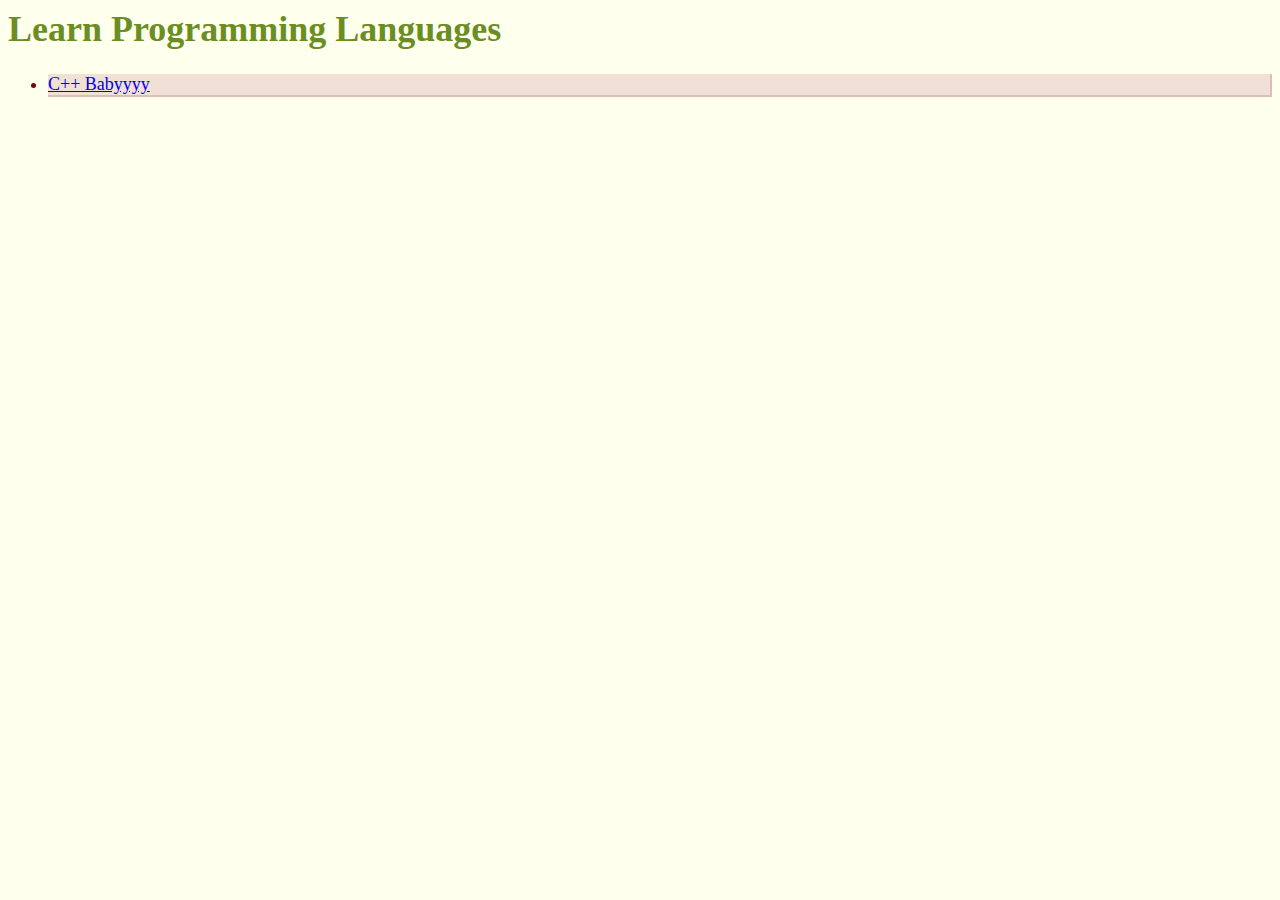
<file: index.html>
<html lang="en">
<head>
    <meta charset="UTF-8" />
    <meta name="viewport" content="width=device-width, initial-scale=1.0" />
    <title>Learn Programming</title>
    <link rel="stylesheet" href="mainStyle.css" />
</head>
<body>
    <main>
        <h1>Learn Programming Languages</h1>
        <div id="languages-wrapper">
            <ul class="list">
                <li><a href="allLeFiles/cppMain.html">C++ Babyyyy</a></li>
            </ul>
        </div>
    </main>
    
</body>
</html>
</file>
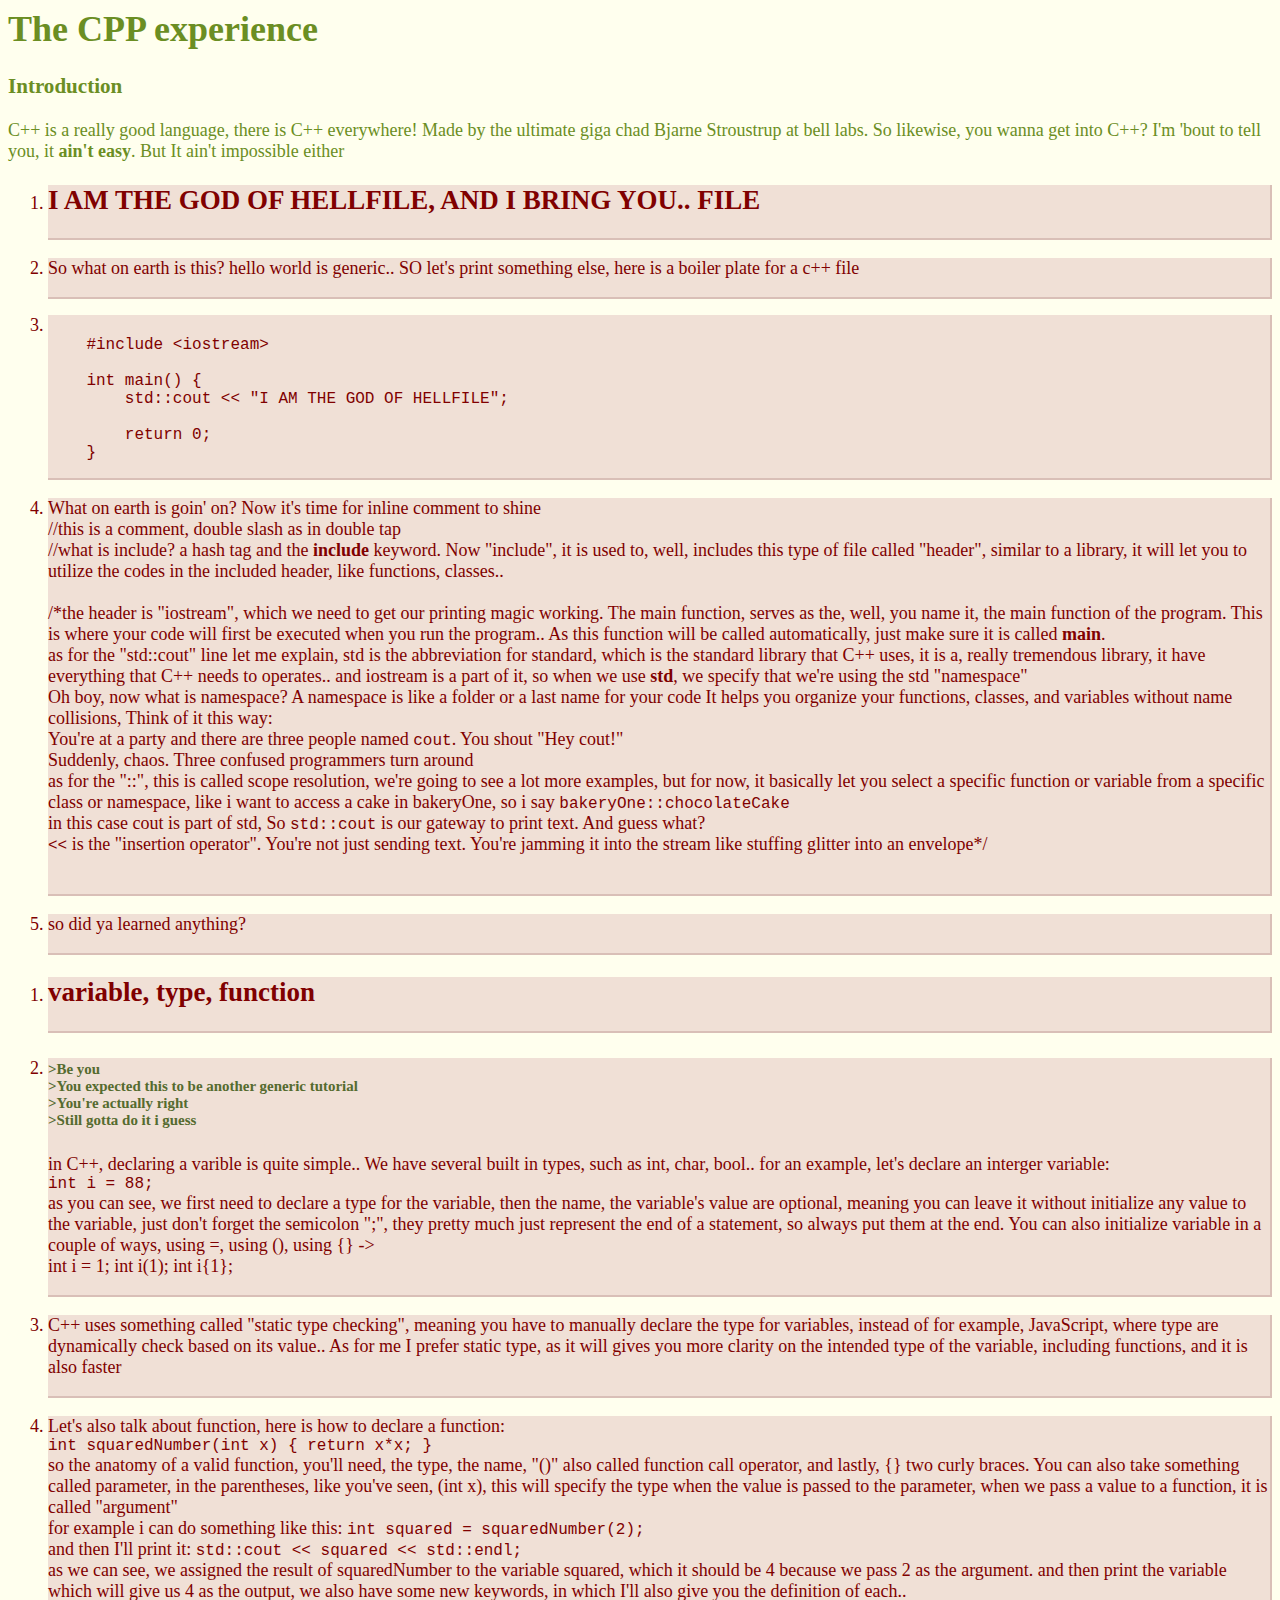
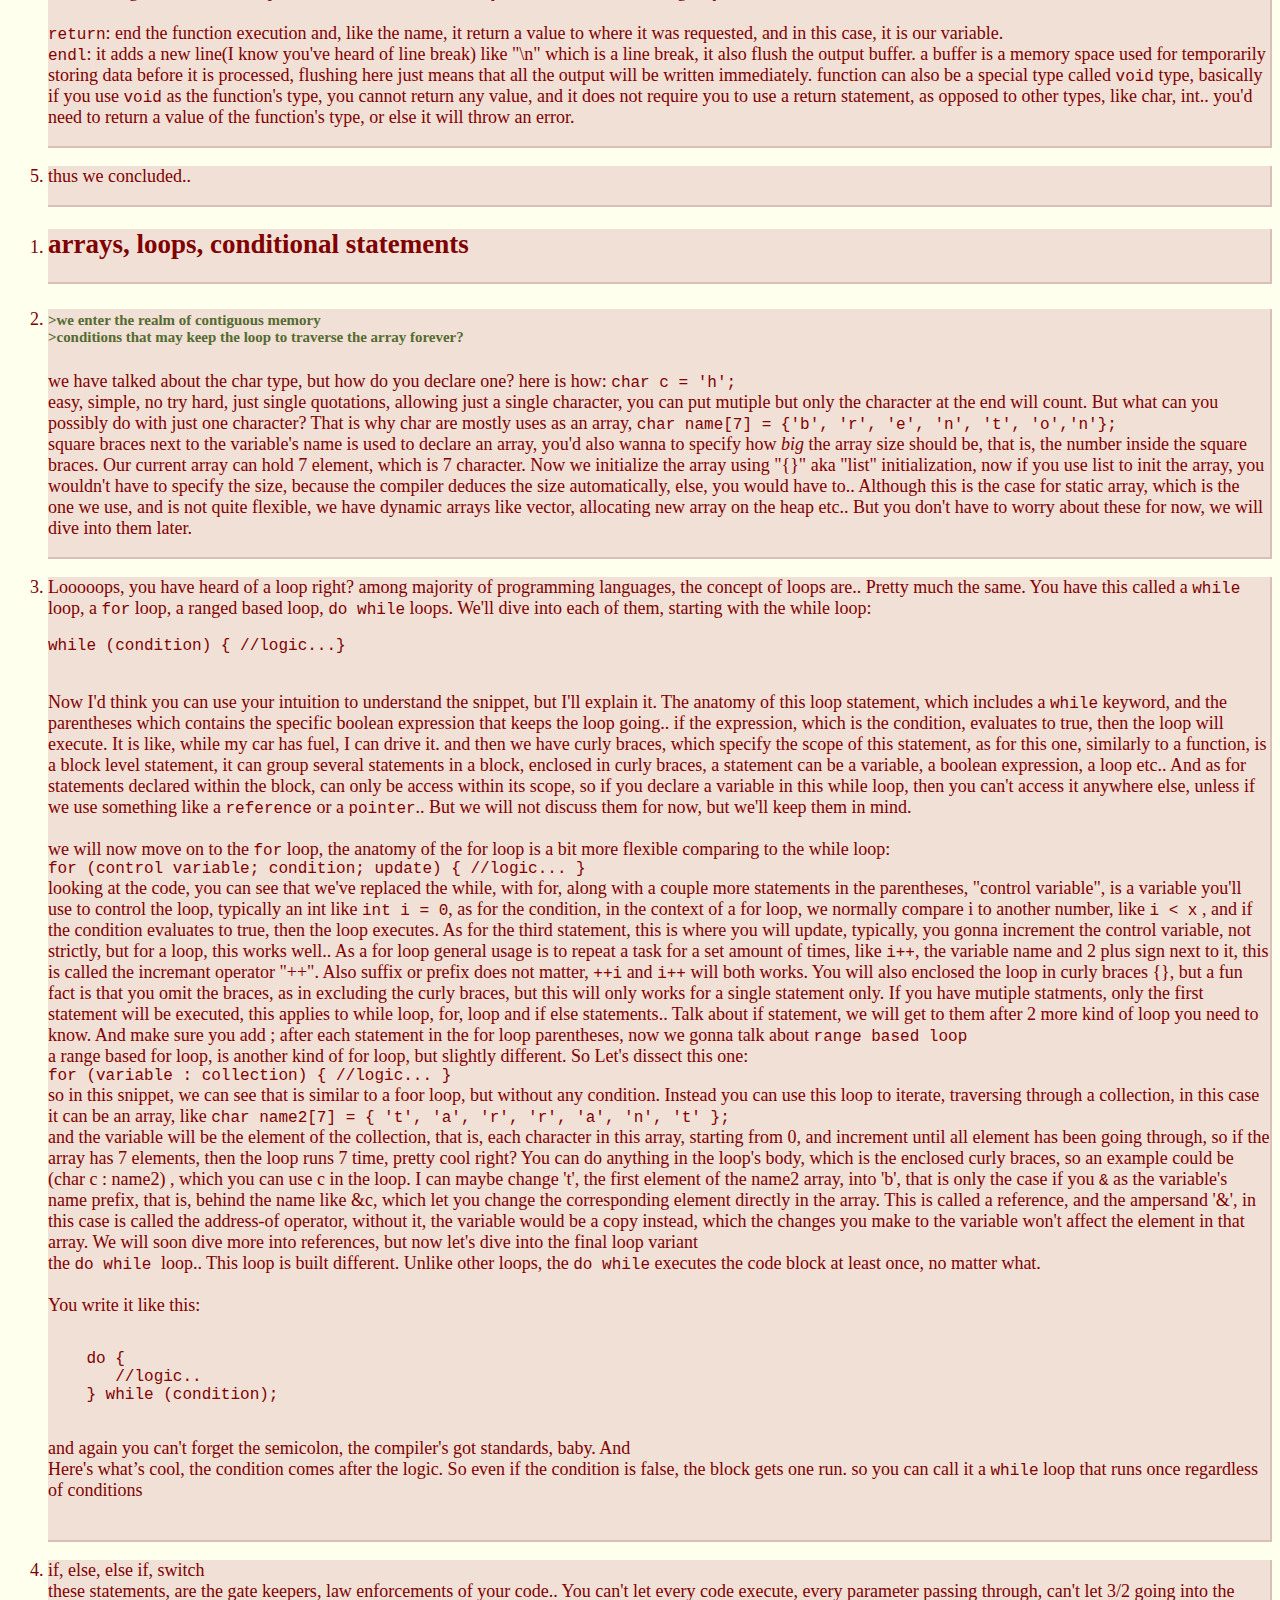
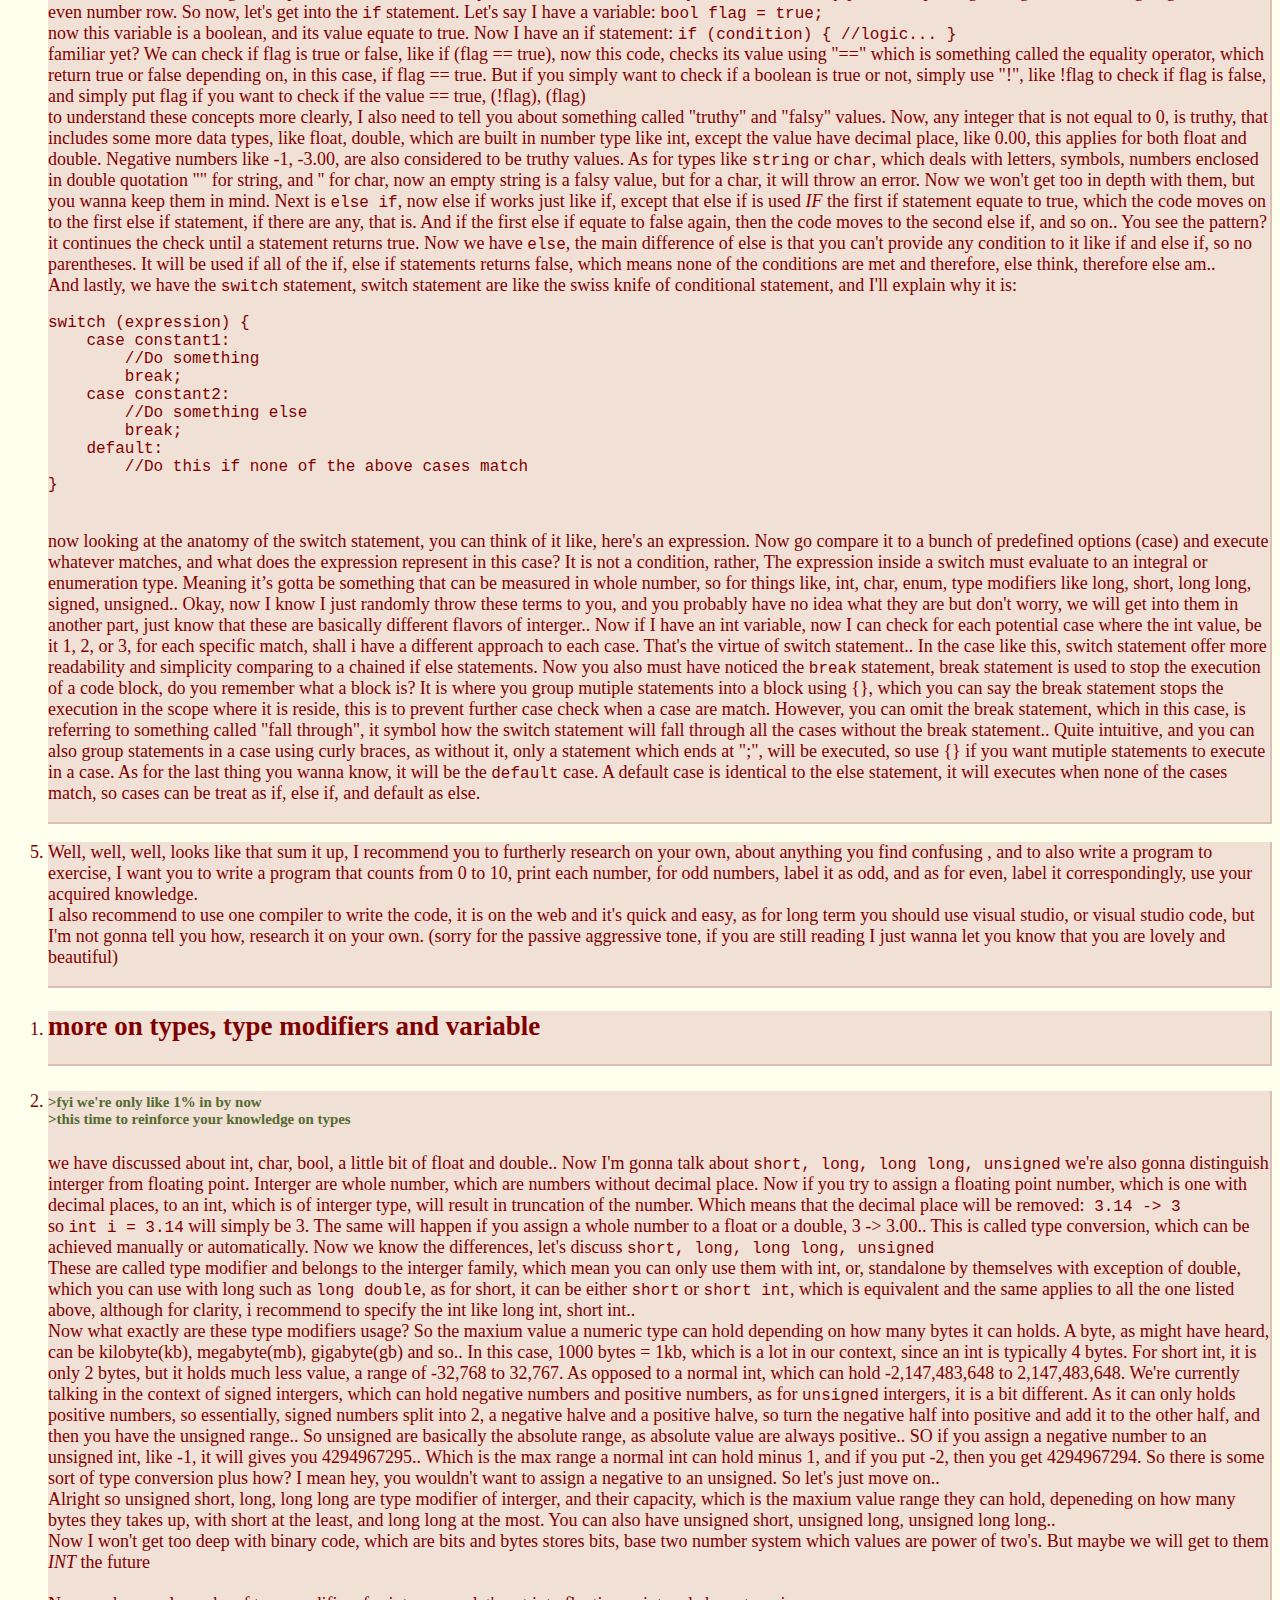
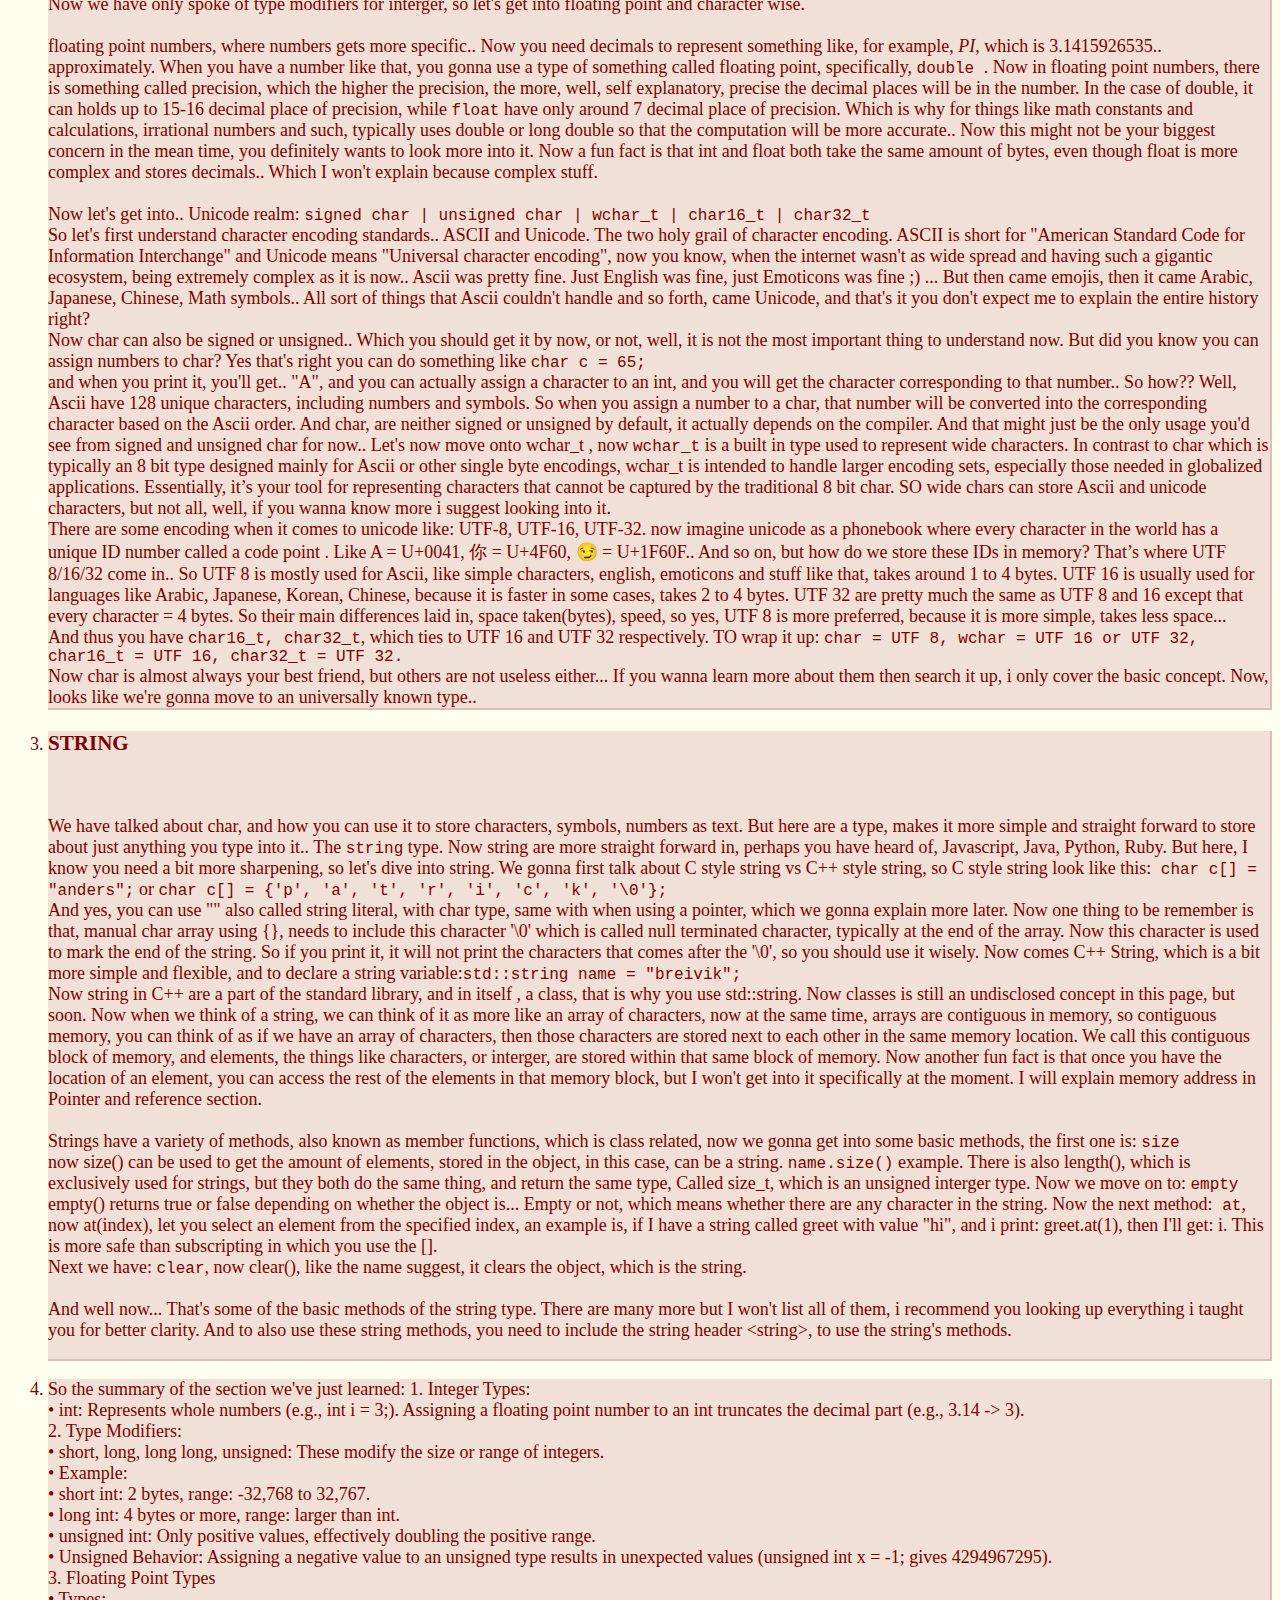
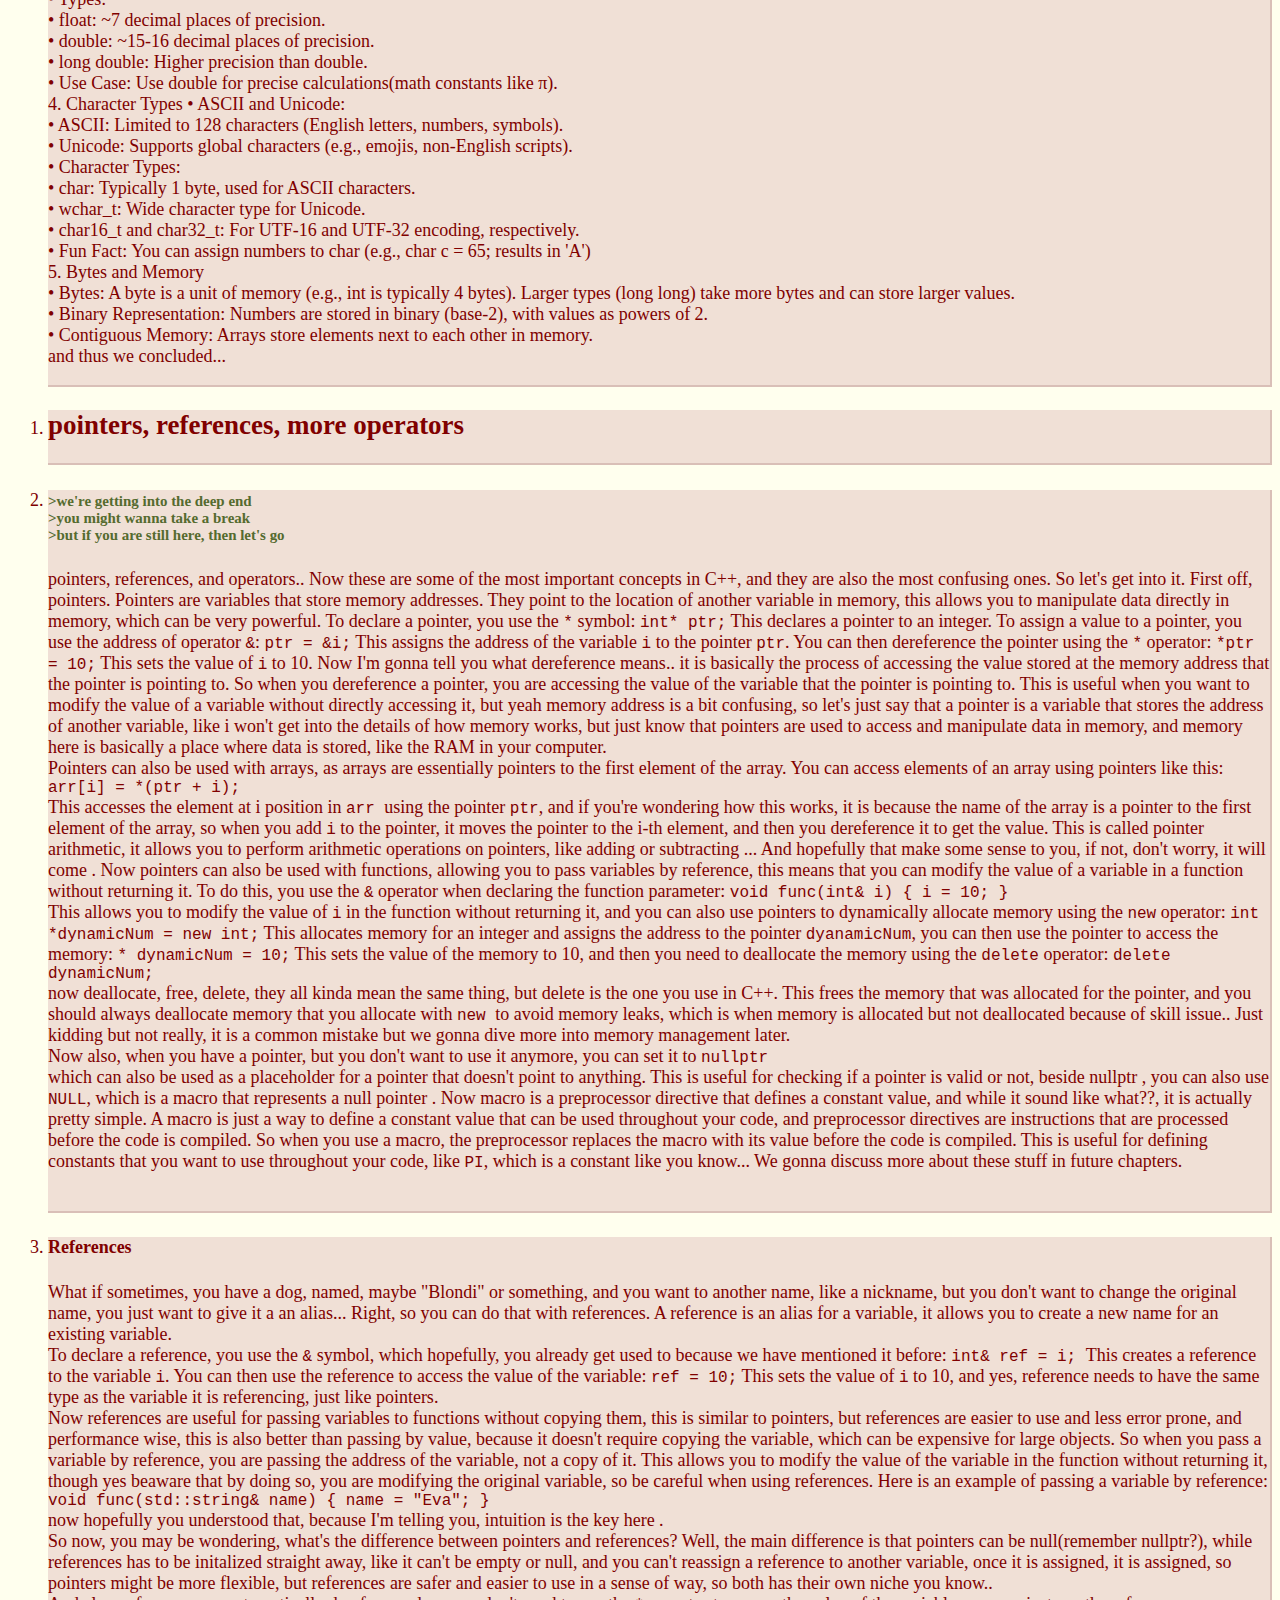
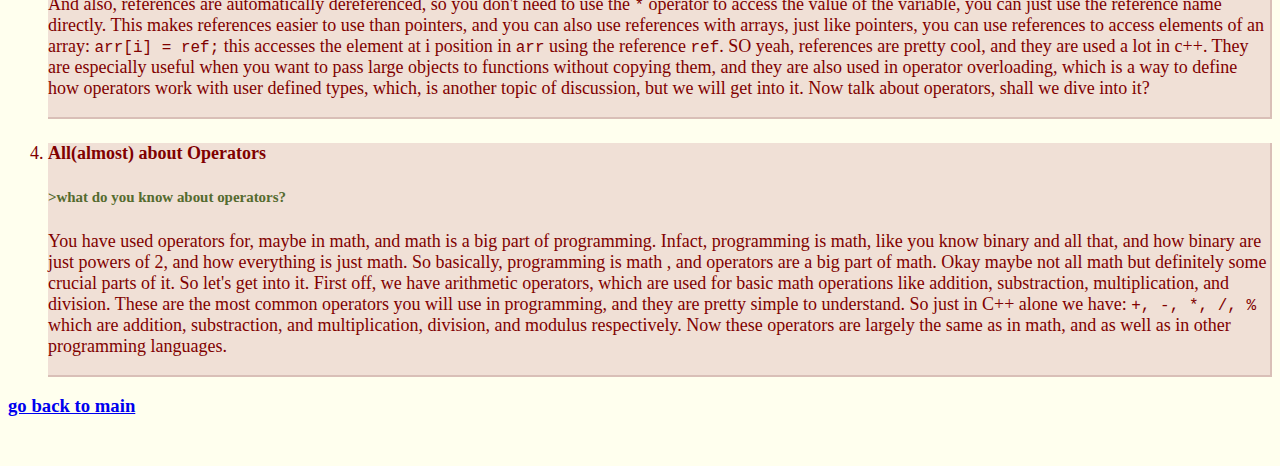
<file: allLeFiles/cppMain.html>
<html lang="en">
<head>
    <meta charset="UTF-8" />
    <meta name="viewport" content="width=device-width, initial-scale=1.0" />
    <title>Learn Programming</title>
    <link rel="stylesheet" href="../mainStyle.css" />
</head>
<body>
    <main>
        <h1>The CPP experience</h1>
        <div id="main-wrapper">
            <h3>Introduction</h3>
            <p>
                C++ is a really good language, there is C++ everywhere!
                Made by the ultimate giga chad Bjarne Stroustrup at bell labs. So likewise, you wanna get
                into C++? I'm 'bout to tell you, it <b>ain't easy</b>. But It ain't impossible either
            </p>
            <ol>
                <li><h2>I AM THE GOD OF HELLFILE, AND I BRING YOU.. FILE </h2></li>
                <li><p>So what on earth is this? hello world is generic.. SO let's print something 
                    else, here is a boiler plate for a c++ file</p></li>
                <li><pre><code>
    #include &lt;iostream&gt;

    int main() {
        std::cout << "I AM THE GOD OF HELLFILE";

        return 0;
    }
</code></pre></li>
                <li><p>
                    What on earth is goin' on? Now it's time for inline comment to shine <br />
                    //this is a comment, double slash as in double tap<br /> //what is include?
                    a hash tag and the <b>include</b> keyword. Now "include", it is used to, well,
                    includes this type of file called "header", similar to a library, it will let you to
                    utilize the codes in the included header, like functions, classes.. <br /><br />
                    /*the header is "iostream", which we need to get our printing magic working. The main function,
                    serves as the, well, you name it, the main function of the program. This is where
                    your code will first be executed when you run the program.. As this function will be called
                    automatically, just make sure it is called <b>main</b>. <br /> as for the "std::cout" line
                    let me explain, std is the abbreviation for standard, which is the standard library that
                    C++ uses, it is a, really tremendous library, it have everything that C++ needs to
                    operates.. and iostream is a part of it, so when we use <b>std</b>, we specify that we're
                    using the std "namespace" <br /> Oh boy, now what is namespace? A namespace is like a
                    folder or a last name for your code
                    It helps you organize your functions, classes, and variables without name collisions,
                    Think of it this way:<br />
                    You're at a party and there are three people named <code>cout</code>. You shout "Hey cout!"<br />
                    Suddenly, chaos. Three confused programmers turn around<br /> as for the "::", this is
                    called scope resolution, we're going to see a lot more examples, but for now, it basically
                    let you select a specific function or variable from a specific class or namespace, like i
                    want to access a cake in bakeryOne, so i say <code>bakeryOne::chocolateCake</code><br />
                    in this case cout is part of std, So <code>std::cout</code> is our gateway to
                    print text. And guess what?<br />
                    <code>&lt;&lt;</code> is the "insertion operator".
                    You're not just sending text. You're jamming it into the stream like stuffing glitter into
                    an envelope*/<br /><br /></p>
                </li>
                <li><p>so did ya learned anything? </p></li>
            </ol>
            <ol>
                <li><h2>variable, type, function</h2></li>
                <li><p><h5 class="green-text">
                    >Be you<br />
                    >You expected this to be another generic tutorial<br />
                    >You're actually right<br />
                    >Still gotta do it i guess<br />
</h5> in C++, declaring a varible is quite simple.. We have several built in types, such as int, char, bool.. 
                    for an example, let's declare an interger variable: <br /><code>int i = 88;</code><br />
                    as you can see, we first need to declare a type for the variable, then the name, 
                    the variable's value are optional, meaning you can leave it without initialize any value
                    to the variable, just don't forget the semicolon ";", they pretty much just represent
                    the end of a statement, so always put them at the end. You can also initialize 
                    variable in a couple of ways, using =, using (), using {} -> <br /> int i = 1;
                    int i(1); int i{1};<br /></p>
                <li><p>C++ uses something called "static type checking", meaning you have to manually
                    declare the type for variables, instead of for example, JavaScript, where type are
                    dynamically check based on its value.. As for me I prefer static type, as it will
                    gives you more clarity on the intended type of the variable, including functions, 
                    and it is also faster</p></li>
                <li><p>Let's also talk about function, here is how to declare a function:<br />
                    <code>int squaredNumber(int x) { return x*x; }</code><br /> so the anatomy of a valid
                    function, you'll need, the type, the name, "()" also called function call operator, 
                    and lastly, {} two curly braces. You can also take something called parameter, in 
                    the parentheses, like you've seen, (int x), this will specify the type when the value
                    is passed to the parameter, when we pass a value to a function, it is called "argument"
                    <br /> for example i can do something like this: <code>int squared = 
                    squaredNumber(2);</code> <br /> and then I'll print it: <code>std::cout << squared 
                    << std::endl;</code> <br /> as we can see, we assigned the result of squaredNumber to
                    the variable squared, which it should be 4 because we pass 2 as the argument. and then
                    print the variable which will give us 4 as the output, we also have some new keywords,
                    in which I'll also give you the definition of each.. <br /><br /> <code>return</code>: 
                    end the function execution and, like the name, it return a value to where it was 
                    requested, and in this case, it is our variable.<br /> <code>endl</code>: it adds a new 
                    line(I know you've heard of line break) like "\n" which is a line break, it also flush the 
                    output buffer. a buffer is a memory space used for temporarily storing data before it is
                    processed, flushing here just means that all the output will be written immediately. 
                    function can also be a special type called <code>void</code> type, basically
                    if you use <code>void</code> as the function's type, you cannot return any value, and it 
                    does not require you to use a return statement, as opposed to other types, like char, int..
                    you'd need to return a value of the function's type, or else it will throw an error.
                    </p></li>
                <li><p>thus we concluded..</p></li>
            </ol>
            <ol>
                <li><h2>arrays, loops, conditional statements</h2></li>
                <li><p><h5 class="green-text">>we enter the realm of contiguous memory<br />
                    >conditions that may keep the loop to traverse the array forever?<br /></h5>
                    we have talked about the char type, but how do you declare one? here is how: 
                    <code>char c = 'h';</code><br /> easy, simple, no try hard, just single quotations, allowing
                    just a single character, you can put mutiple but only the character at the end will count.
                    But what can you possibly do with just one character? That is why char are mostly uses
                    as an array, <code>char name[7] = {'b', 'r', 'e', 'n', 't', 'o','n'};</code><br />
                    square braces next to the variable's name is used to declare an array, you'd also 
                    wanna to specify how <i>big</i> the array size should be, that is, the number inside
                    the square braces. Our current array can hold 7 element, which is 7 character. Now
                    we initialize the array using "{}" aka "list" initialization, now if you use list to
                    init the array, you wouldn't have to specify the size, because the compiler deduces
                    the size automatically, else, you would have to.. Although this is the case for static
                    array, which is the one we use, and is not quite flexible, we have dynamic arrays like 
                    vector, allocating new array on the heap etc.. But you don't have to worry about these
                    for now, we will dive into them later.</p></li>
                <li><p>Looooops, you have heard of a loop right? among majority of programming languages,
                    the concept of loops are.. Pretty much the same. You have this called a <code>while</code>
                    loop, a <code>for</code> loop, a ranged based loop, <code>do while</code> loops. We'll
                    dive into each of them, starting with the while loop:<br />
                    <pre><code>while (condition) { //logic...} </code></pre><br /> Now I'd think you can use
                    your intuition to understand the snippet, but I'll explain it. The anatomy of this loop
                    statement, which includes a <code>while</code> keyword, and the parentheses which contains 
                    the specific boolean expression that keeps the loop going.. if the expression, which is 
                    the condition, evaluates to true, then the loop will execute. It is like, while my car
                    has fuel, I can drive it. and then we have curly braces, which specify the scope of this
                    statement, as for this one, similarly to a function, is a block level statement, it can
                    group several statements in a block, enclosed in curly braces, a statement can be a 
                    variable, a boolean expression, a loop etc.. And as for statements declared within
                    the block, can only be access within its scope, so if you declare a variable in this while
                    loop, then you can't access it anywhere else, unless if we use something like a <code>
                    reference</code> or a <code>pointer</code>.. But we will not discuss them for now, but we'll 
                    keep them in mind.<br /><br /> we will now move on to the <code>for</code> loop, the 
                    anatomy of the for loop is a bit more flexible comparing to the while loop: <br />
                    <code>for (control variable; condition; update) { //logic... }</code><br /> looking at the 
                    code, you can see that we've replaced the while, with for, along with a couple 
                    more statements in the parentheses, "control variable", is a variable you'll use to control
                    the loop, typically an int like <code>int i = 0</code>, as for the condition, in the
                    context of a for loop, we normally compare i to another number, like <code> i < x</code>
                    , and if the condition evaluates to true, then the loop executes. As for the third 
                    statement, this is where you will update, typically, you gonna increment the control 
                    variable, not strictly, but for a loop, this works well.. As a for loop general usage is 
                    to repeat a task for a set amount of times, like <code>i++</code>, the variable name and
                    2 plus sign next to it, this is called the incremant operator "++". Also suffix or 
                    prefix does not matter, <code>++i</code> and <code>i++</code> will both works. You will
                    also enclosed the loop in curly braces {}, but a fun fact is that you omit the braces, as
                    in excluding the curly braces, but this will only works for a single statement only. If
                    you have mutiple statments, only the first statement will be executed, this applies to 
                    while loop, for, loop and if else statements.. Talk about if statement, we will get to them
                    after 2 more kind of loop you need to know. And make sure you add ; after each statement
                    in the for loop parentheses, now we gonna talk about <code>range based loop</code><br />
                    a range based for loop, is another kind of for loop, but slightly different. So Let's 
                    dissect this one:<br /> <code>for (variable : collection) { //logic... }</code><br /> so in
                    this snippet, we can see that is similar to a foor loop, but without any condition. Instead
                    you can use this loop to iterate, traversing through a collection, in this case it can be
                    an array, like <code>char name2[7] = { 't', 'a', 'r', 'r', 'a', 'n', 't' };</code><br />
                    and the variable will be the element of the collection, that is, each character in this 
                    array, starting from 0, and increment until all element has been going through, so if the
                    array has 7 elements, then the loop runs 7 time, pretty cool right? You can do anything in
                    the loop's body, which is the enclosed curly braces, so an example could be (char c : name2)
                    , which you can use c in the loop. I can maybe change 't', the first element of the name2
                    array, into 'b', that is only the case if you <code>&</code> as the variable's name prefix,
                    that is, behind the name like &c, which let you change the corresponding element directly
                    in the array. This is called a reference, and the ampersand '&', in this case is called the 
                    address-of operator, without it, the variable would be a copy instead, which the changes 
                    you make to the variable won't affect the element in that array. We will soon dive more into
                    references, but now let's dive into the final loop variant<br /> the <code>do while
                    </code> loop.. This loop is built different. Unlike other loops, the <code>do while</code> 
                    executes the code block at least once, no matter what.<br /><br /> You write it like this:
                    <pre><code>
    do {
       //logic..
    } while (condition);
    </code></pre>
                    and again you can't forget the semicolon, the compiler's got standards, baby. And
                    <br /> Here's what’s cool, the condition comes after the logic. So even if the condition 
                    is false, the block gets one run. so you can call it a <code>while</code> loop that runs
                    once regardless of conditions</p><br /></li>
                <li><p>if, else, else if, switch <br /> these statements, are the gate keepers, law 
                enforcements of your code.. You can't let every code execute, every parameter passing through,
                can't let 3/2 going into the even number row. So now, let's get into the <code>if</code> 
                statement. Let's say I have a variable: <code>bool flag = true;</code> <br /> now this variable
                is a boolean, and its value equate to true. Now I have an if statement: <code>if (condition)
                { //logic... }</code> <br /> familiar yet? We can check if flag is true or false, like if 
                (flag == true), now this code, checks its value using "==" which is something called the equality
                operator, which return true or false depending on, in this case, if flag == true. But if you
                simply want to check if a boolean is true or not, simply use "!", like !flag to check if flag
                is false, and simply put flag if you want to check if the value == true, (!flag), (flag)<br />
                to understand these concepts more clearly, I also need to tell you about something called 
                "truthy" and "falsy" values. Now, any integer that is not equal to 0, is truthy, that includes
                some more data types, like float, double, which are built in number type like int, except the
                value have decimal place, like 0.00, this applies for both float and double. Negative numbers
                like -1, -3.00, are also considered to be truthy values. As for types like <code>string</code>
                or <code>char</code>, which deals with letters, symbols, numbers enclosed in double quotation ""
                for string, and '' for char, now an empty string is a falsy value, but for a char, it will 
                throw an error. Now we won't get too in depth with them, but you wanna keep them in mind. Next
                is <code>else if</code>, now else if works just like if, except that else if is used <i>IF</i>
                the first if statement equate to true, which the code moves on to the first else if statement,
                if there are any, that is. And if the first else if equate to false again, then the code moves
                    to the second else if, and so on.. You see the pattern? it continues the check until a 
                    statement returns true. Now we have <code>else</code>, the main difference of else is that
                    you can't provide any condition to it like if and else if, so no parentheses. It will be
                    used if all of the if, else if statements returns false, which means none of the conditions 
                    are met and therefore, else think, therefore else am..<br /> And lastly, we have the 
                    <code>switch</code> statement, switch statement are like the swiss knife of conditional
                    statement, and I'll explain why it is:<br /><pre>
switch (expression) {
    case constant1:
        //Do something
        break;
    case constant2:
        //Do something else
        break;
    default:
        //Do this if none of the above cases match
}
</pre><br />now looking at the anatomy of the switch statement, you can think of it like, here's an expression. 
                    Now go compare it to a bunch of predefined options (case) and execute whatever matches,
                    and what does the expression represent in this case? It is not a condition, rather, The 
                    expression inside a switch must evaluate to an integral or enumeration type.
                    Meaning it’s gotta be something that can be measured in whole number, so for things like,
                    int, char, enum, type modifiers like long, short, long long, signed, unsigned.. Okay, now
                    I know I just randomly throw these terms to you, and you probably have no idea what they are
                    but don't worry, we will get into them in another part, just know that these are basically
                    different flavors of interger.. Now if I have an int variable, now I can check for each
                    potential case where the int value, be it 1, 2, or 3, for each specific match, shall i 
                    have a different approach to each case. That's the virtue of switch statement.. In the case
                    like this, switch statement offer more readability and simplicity comparing to a chained
                    if else statements. Now you also must have noticed the <code>break</code> statement, break
                    statement is used to stop the execution of a code block, do you remember what a block is? It
                    is where you group mutiple statements into a block using {}, which you can say the break 
                    statement stops the execution in the scope where it is reside, this is to prevent further
                    case check when a case are match. However, you can omit the break statement, which in this 
                    case, is referring to something called "fall through", it symbol how the switch statement
                    will fall through all the cases without the break statement.. Quite intuitive, and you can
                    also group statements in a case using curly braces, as without it, only a statement which 
                    ends at ";", will be executed, so use {} if you want mutiple statements to execute in a case.
                    As for the last thing you wanna know, it will be the <code>default</code> case. A default
                    case is identical to the else statement, it will executes when none of the cases match, so
                    cases can be treat as if, else if, and default as else.</p>
                </li>
                <li><p>
                    Well, well, well, looks like that sum
                    it up, I recommend you to furtherly research on your own, about anything you find confusing
                    , and to also write a program to exercise, I want you to write a program that counts from
                    0 to 10, print each number, for odd numbers, label it as odd, and as for even, label it
                    correspondingly, use your acquired knowledge.<br /> I also recommend to use one compiler to 
                    write the code, it is on the web and it's quick and easy, as for long term you should use 
                    visual studio, or visual studio code, but I'm not gonna tell you how, research it on your 
                    own. (sorry for the passive aggressive tone, if you are still reading I just wanna let you 
                    know that you are lovely and beautiful)
                </p></li>
            </ol>
            <ol>
                <li><h2>more on types, type modifiers and variable</h2></li>
                <li>
                    <h5 class="green-text">
                        >fyi we're only like 1% in by now<br /> >this time to reinforce
                        your knowledge on types<br />
                    </h5> we have discussed about int, char, bool, a little bit
                    of float and double.. Now I'm gonna talk about <code>short, long, long long, unsigned</code>
                    we're also gonna distinguish interger from floating point. Interger are whole number, which are
                    numbers without decimal place. Now if you try to assign a floating point number, which is one
                    with decimal places, to an int, which is of interger type, will result in truncation of the
                    number. Which means that the decimal place will be removed:<code> 3.14 -> 3 </code><br /> so
                    <code>int i = 3.14</code> will simply be 3. The same will happen if you assign a whole number to
                    a float or a double, 3 -> 3.00.. This is called type conversion, which can be achieved manually
                    or automatically. Now we know the differences, let's discuss <code>
                        short, long, long long,
                        unsigned
                    </code><br /> These are called type modifier and belongs to the interger family, which
                    mean you can only use them with int, or, standalone by themselves with exception of double,
                    which you can use with long such as <code>long double</code>, as for short, it can be
                    either <code>short</code> or <code>short int</code>, which is equivalent and the same applies
                    to all the one listed above, although for clarity, i recommend to specify the int like long int,
                    short int..<br /> Now what exactly are these type modifiers usage? So the maxium value a numeric
                    type can hold depending on how many bytes it can holds. A byte, as might have heard, can be
                    kilobyte(kb), megabyte(mb), gigabyte(gb) and so.. In this case, 1000 bytes = 1kb, which is a lot
                    in our context, since an int is typically 4 bytes. For short int, it is only 2 bytes, but it
                    holds much less value, a range of -32,768 to 32,767. As opposed to a normal int, which can hold
                    -2,147,483,648 to 2,147,483,648. We're currently talking in the context of signed intergers,
                    which can hold negative numbers and positive numbers, as for <code>unsigned</code> intergers, it
                    is a bit different. As it can only holds positive numbers, so essentially, signed numbers split
                    into 2, a negative halve and a positive halve, so turn the negative half into positive and add
                    it to the other half, and then you have the unsigned range.. So unsigned are basically the
                    absolute range, as absolute value are always positive.. SO if you assign a negative number to an
                    unsigned int, like -1, it will gives you 4294967295.. Which is the max range a normal int can
                    hold minus 1, and if you put -2, then you get 4294967294. So there is some sort of type
                    conversion plus how? I mean hey, you wouldn't want to assign a negative to an unsigned. So let's
                    just move on..<br /> Alright so unsigned short, long, long long are type modifier of interger,
                    and their capacity, which is the maxium value range they can hold, depeneding on how many bytes
                    they takes up, with short at the least, and long long at the most. You can also have unsigned
                    short, unsigned long, unsigned long long..<br /> Now I won't get too deep with binary code,
                    which are bits and bytes stores bits, base two number system which values are power of two's.
                    But maybe we will get to them <i>INT</i> the future<br /><br /> Now we have only spoke of
                    type modifiers for interger, so let's get into floating point and character wise.<br /><br />
                    floating point numbers, where numbers gets more specific.. Now you need decimals to represent
                    something like, for example, <i>PI</i>, which is 3.1415926535.. approximately. When you have a
                    number like that, you gonna use a type of something called floating point, specifically, <code>
                        double
                    </code>. Now in floating point numbers, there is something called precision, which the
                    higher the precision, the more, well, self explanatory, precise the decimal places will be in
                    the number. In the case of double, it can holds up to 15-16 decimal place of precision, while
                    <code>float</code> have only around 7 decimal place of precision. Which is why for things like
                    math constants and calculations, irrational numbers and such, typically uses double or long
                    double so that the computation will be more accurate.. Now this might not be your biggest
                    concern in the mean time, you definitely wants to look more into it. Now a fun fact is that int
                    and float both take the same amount of bytes, even though float is more complex and stores
                    decimals.. Which I won't explain because complex stuff.<br /><br /> Now let's get into.. Unicode
                    realm: <code>signed char | unsigned char | wchar_t | char16_t | char32_t </code><br /> So let's
                    first understand character encoding standards.. ASCII and Unicode. The two holy grail of
                    character encoding. ASCII is short for "American Standard Code for Information Interchange" and
                    Unicode means "Universal character encoding", now you know, when the internet wasn't as wide
                    spread and having such a gigantic ecosystem, being extremely complex as it is now.. Ascii was
                    pretty fine. Just English was fine, just Emoticons was fine ;) ... But then came emojis, then
                    it came Arabic, Japanese, Chinese, Math symbols.. All sort of things that Ascii couldn't handle
                    and so forth, came Unicode, and that's it you don't expect me to explain the entire history
                    right?<br /> Now char can also be signed or unsigned.. Which you should get it by now, or not,
                    well, it is not the most important thing to understand now. But did you know you can assign
                    numbers to char? Yes that's right you can do something like <code>char c = 65;</code><br /> and
                    when you print it, you'll get.. "A", and you can actually assign a character to an int, and you
                    will get the character corresponding to that number.. So how?? Well, Ascii have 128 unique
                    characters, including numbers and symbols. So when you assign a number to a char, that number
                    will be converted into the corresponding character based on the Ascii order. And char, are
                    neither signed or unsigned by default, it actually depends on the compiler. And that might just
                    be the only usage you'd see from signed and unsigned char for now.. Let's now move onto wchar_t
                    , now <code>wchar_t</code> is a built in type used to represent wide characters. In
                    contrast to char which is typically an 8 bit type designed mainly for Ascii or other single
                    byte encodings, wchar_t is intended to handle larger encoding sets, especially those needed
                    in globalized applications. Essentially, it’s your tool for representing characters that
                    cannot be captured by the traditional 8 bit char. SO wide chars can store Ascii and unicode
                    characters, but not all, well, if you wanna know more i suggest looking into it.<br /> There
                    are some encoding when it comes to unicode like: UTF-8, UTF-16, UTF-32. now imagine unicode
                    as a phonebook where every character in the world has a unique ID number called a code point
                    . Like A = U+0041, 你 = U+4F60, 😏 = U+1F60F.. And so on, but how do we store these IDs 
                    in memory? That’s where UTF 8/16/32 come in.. So UTF 8 is mostly used for Ascii, like simple
                    characters, english, emoticons and stuff like that, takes around 1 to 4 bytes. UTF 16 is
                    usually used for languages like Arabic, Japanese, Korean, Chinese, because it is faster in
                    some cases, takes 2 to 4 bytes. UTF 32 are pretty much the same as UTF 8 and 16 except that
                    every character = 4 bytes. So their main differences laid in, space taken(bytes), speed,
                    so yes, UTF 8 is more preferred, because it is more simple, takes less space...<br /> And
                    thus you have <code>char16_t, char32_t</code>, which ties to UTF 16 and UTF 32 respectively.
                    TO wrap it up: <code>char = UTF 8, wchar = UTF 16 or UTF 32, char16_t = UTF 16, 
                    char32_t = UTF 32.</code><br /> Now char is almost always your best friend, but others are 
                    not useless either... If you wanna learn more about them then search it up, i only cover 
                    the basic concept. Now, looks like we're gonna move to an universally known type..
                </li>
                <li>
                <h3>STRING</h3><br /><p>We have talked about char, and how you can use it to store
                    characters, symbols, numbers as text. But here are a type, makes it more simple and straight
                    forward to store about just anything you type into it.. The <code>string</code> type. Now 
                    string are more straight forward in, perhaps you have heard of, Javascript, Java, Python, 
                    Ruby. But here, I know you need a bit more sharpening, so let's dive into string. We gonna 
                    first talk about C style string vs C++ style string, so C style string look like this:<code>
                    char c[] = "anders";</code> or <code>char c[] = {'p', 'a', 't', 'r', 'i', 'c', 'k', '\0'};
                    </code><br /> And yes, you can use "" also called string literal, with char type, same with
                    when using a pointer, which we gonna explain more later. Now one thing to be remember is 
                    that, manual char array using {}, needs to include this character '\0' which is called null
                      terminated character, typically at the end of the array. Now this character is used to 
                      mark the end of the string. So if you print it, it will not print the characters that 
                      comes after the '\0', so you should use it wisely. Now comes C++ String, which is a bit 
                      more simple and flexible, and to declare a string variable:<code>std::string name = 
                    "breivik";</code><br />  Now string in C++ are a part of the standard library, and in itself
                      , a class, that is why you use std::string. Now classes is still an undisclosed concept in 
                      this page, but soon. Now when we think of a string, we can think of it as more like an 
                      array of characters, now at the same time, arrays are contiguous in memory, so contiguous 
                      memory, you can think of as if we have an array of characters, then those characters are 
                      stored next to each other in the same memory location. We call this contiguous block of 
                      memory, and elements, the things like characters, or interger, are stored within that same
                      block of memory. Now another fun fact is that once you have the location of an element, you
                      can access the rest of the elements in that memory block, but I won't get into it 
                      specifically at the moment. I will explain memory address in Pointer and reference section.
                      <br /><br />Strings have a variety of methods, also known as member functions, which is 
                      class related, now we gonna get into some basic methods, the first one is: <code>size
                    </code><br /> now size() can be used to get the amount of elements, stored in the object, in
                      this case, can be a string. <code>name.size()</code> example. There is also length(), which
                      is exclusively used for strings, but they both do the same thing, and return the same type,
                      Called size_t, which is an unsigned interger type. Now we move on to: <code>empty</code>
                      <br /> empty() returns true or false depending on whether the object is... Empty or not,
                      which means whether there are any character in the string. Now the next method:<code>
                    at</code>, now at(index), let you select an element from the specified index, an example is,
                      if I have a string called greet with value "hi", and i print: greet.at(1), then I'll get:
                      i. This is more safe than subscripting in which you use the [].<br /> Next we have: <code>
                    clear</code>, now clear(), like the name suggest, it clears the object, which is the string.
                    <br /><br /> And well now... That's some of the basic methods of the string type. There are
                      many more but I won't list all of them, i recommend you looking up everything i taught you
                      for better clarity. And to also use these string methods, you need to include the string
                      header &lt;string&gt;, to use the string's methods. 
                </p></li>
                <li><p>
                    So the summary of the section we've just learned: 
                    1.	Integer Types:<br />
                    •	int: Represents whole numbers (e.g., int i = 3;). Assigning a floating point 
                    number to an int truncates the decimal part (e.g., 3.14 -> 3).<br />
                    2.	Type Modifiers:<br />
                    •	short, long, long long, unsigned: These modify the size or range of integers.<br />
                    •	Example:<br />
                    •	short int: 2 bytes, range: -32,768 to 32,767.<br />
                    •	long int: 4 bytes or more, range: larger than int.<br />
                    •	unsigned int: Only positive values, effectively doubling the positive range.<br />
                    •	Unsigned Behavior: Assigning a negative value to an unsigned type results in 
                    unexpected values (unsigned int x = -1; gives 4294967295).<br />
                    3. Floating Point Types<br />
                    •	Types:<br />
                    •	float: ~7 decimal places of precision.<br />
                    •	double: ~15-16 decimal places of precision.<br />
                    •	long double: Higher precision than double.<br />
                    •	Use Case: Use double for precise calculations(math constants like π).<br />
                    4. Character Types
                    •	ASCII and Unicode:<br />
                    •	ASCII: Limited to 128 characters (English letters, numbers, symbols).<br />
                    •	Unicode: Supports global characters (e.g., emojis, non-English scripts).<br />
                    •	Character Types:<br />
                    •	char: Typically 1 byte, used for ASCII characters.<br />
                    •	wchar_t: Wide character type for Unicode.<br />
                    •	char16_t and char32_t: For UTF-16 and UTF-32 encoding, respectively.<br />
                    •	Fun Fact: You can assign numbers to char (e.g., char c = 65; results in 'A')<br />
                    5. Bytes and Memory<br />
                    •	Bytes: A byte is a unit of memory (e.g., int is typically 4 bytes). Larger types (long
                    long) take more bytes and can store larger values.<br />
                    •	Binary Representation: Numbers are stored in binary (base-2), with values as powers 
                    of 2.<br />
                    •	Contiguous Memory: Arrays store elements next to each other in memory.<br />
                    and thus we concluded...
            </p></li>
            </ol>
            <ol>
                <li><h2>pointers, references, more operators</h2></li>
                <li>
                    <p>
                        <h5 class="green-text">
                            >we're getting into the deep end<br />
                            >you might wanna take a break<br />
                            >but if you are still here, then let's go<br />
                        </h5>
                        pointers, references, and operators.. Now these are some of the most important concepts
                        in C++, and they are also the most confusing ones. So let's get into it. First off,
                        pointers. Pointers are variables that store memory addresses. They point to the location
                        of another variable in memory, this allows you to manipulate data directly in memory,
                        which can be very powerful. To declare a pointer, you use the <code>*</code> symbol:
                        <code>int* ptr;</code> This declares a pointer to an integer. To assign a value to a
                        pointer, you use the address of operator <code>&</code>: <code>ptr = &i;</code> This assigns
                        the address of the variable <code>i</code> to the pointer <code>ptr</code>. You can then
                        dereference the pointer using the <code>*</code> operator: <code>*ptr = 10;</code> This sets
                        the value of <code>i</code> to 10. Now I'm gonna tell you what dereference means.. it
                        is basically the process of accessing the value stored at the memory address that the
                        pointer is pointing to. So when you dereference a pointer, you are accessing the value
                        of the variable that the pointer is pointing to. This is useful when you want to modify the
                        value of a variable without directly accessing it, but yeah memory address is a bit
                        confusing, so let's just say that a pointer is a variable that stores the address of
                        another variable, like i won't get into the details of how memory works, but just know
                        that pointers are used to access and manipulate data in memory, and memory here is
                        basically a place where data is stored, like the RAM in your computer.<br /> Pointers
                        can also be used with arrays, as arrays are essentially pointers to the first element
                        of the array. You can access elements of an array using pointers like this: <code>
                            arr[i] = *(ptr + i);
                        </code><br /> This accesses the element at i position in <code>
                            arr 
                        </code> using the pointer <code>ptr</code>, and if you're wondering how this works,
                        it is because the name of the array is a pointer to the first element of the array, so
                        when you add <code>i</code> to the pointer, it moves the pointer to the i-th element,
                        and then you dereference it to get the value. This is called pointer arithmetic, 
                        it allows you to perform arithmetic operations on pointers, like adding or subtracting
                        ... And hopefully that make some sense to you, if not, don't worry, it will come
                        . Now pointers can also be used with
                        functions, allowing you to pass variables by reference, this means that you can
                        modify the value of a variable in a function without returning it. To do this, you
                        use the <code>&</code> operator when declaring the function parameter: <code>
                        void func(int& i) { i = 10; } </code><br /> This allows you to modify the value of 
                        <code>i</code> in the function without returning it, and you can also use pointers to 
                        dynamically allocate memory using the <code>new</code> operator: <code> int *dynamicNum
                        = new int;</code> This allocates memory for an integer and assigns the address to the pointer
                        <code>dyanamicNum</code>, you can then use the pointer to access the memory: <code>*
                        dynamicNum = 10;</code> This sets the value of the memory to 10, and then you need to
                        deallocate the memory using the <code>delete</code> operator: <code>delete dynamicNum;
                        </code><br /> now deallocate, free, delete, they all kinda mean the same thing, but 
                        delete is the one you use in C++. This frees the memory that was allocated for the 
                        pointer, and you should always deallocate memory that you allocate with <code>new
                        </code> to avoid memory leaks, which is when memory is allocated but not deallocated
                        because of skill issue.. Just kidding but not really, it is a common mistake but 
                        we gonna dive more into memory management later.<br /> Now also, when you have a 
                        pointer, but you don't want to use it anymore, you can set it to <code>nullptr</code>
                        <br /> which can also be used as a placeholder for a pointer that doesn't point to
                        anything. This is useful for checking if a pointer is valid or not, beside nullptr
                        , you can also use <code>NULL</code>, which is a macro that represents a null pointer
                        . Now macro is a preprocessor directive that defines a constant value, and while it
                        sound like what??, it is actually pretty simple. A macro is just a way to define a constant
                        value that can be used throughout your code, and preprocessor directives are instructions  
                        that are processed before the code is compiled. So when you use a macro, the preprocessor
                        replaces the macro with its value before the code is compiled. This is useful for defining
                        constants that you want to use throughout your code, like <code>PI</code>, which is a
                        constant like you know... We gonna discuss more about these stuff in future chapters.

                        <br /><br />
                    </p>
                </li>
                <li>
                    <h4>References</h4>
                    <p>
                        What if sometimes, you have a dog, named, maybe "Blondi" or something, and you want to
                        another name, like a nickname, but you don't want to change the original name, you
                        just want to give it a an alias... Right, so you can do that with references. A
                        reference is an alias for a variable, it allows you to create a new name for an
                        existing variable.<br /> To declare a reference, you use the <code>&</code> symbol,
                        which hopefully, you already get used to because we have mentioned it before: <code>
                            int& ref = i;
                        </code> This creates a reference to the variable <code>i</code>. You can
                        then use the reference to access the value of the variable: <code>ref = 10;</code>
                        This sets the value of <code>i</code> to 10, and yes, reference needs to have the
                        same type as the variable it is referencing, just like pointers. <br /> Now references
                        are useful for passing variables to functions without copying them, this is similar
                        to pointers, but references are easier to use and less error prone, and performance
                        wise, this is also better than passing by value, because it doesn't require copying
                        the variable, which can be expensive for large objects. So when you pass a variable
                        by reference, you are passing the address of the variable, not a copy of it. This
                        allows you to modify the value of the variable in the function without returning it,
                        though yes beaware that by doing so, you are modifying the original variable, so be
                        careful when using references. Here is an example of passing a variable by reference:
                        <br /> <code> void func(std::string& name) { name = "Eva"; } </code> <br /> now
                        hopefully you understood that, because I'm telling you, intuition is the key here
                        .<br /> So now, you may be wondering, what's the difference between pointers and
                        references? Well, the main difference is that pointers can be null(remember nullptr?),
                        while references has to be initalized straight away, like it can't be empty or null,
                        and you can't reassign a reference to another variable, once it is assigned, it is
                        assigned, so pointers might be more flexible, but references are safer and easier to
                        use in a sense of way, so both has their own niche you know.. <br /> And also,
                        references are automatically dereferenced, so you don't need to use the <code>*</code>
                        operator to access the value of the variable, you can just use the reference name
                        directly. This makes references easier to use than pointers, and you can also use
                        references with arrays, just like pointers, you can use references to access elements
                        of an array: <code>arr[i] = ref;</code> this accesses the element at i position in
                        <code>arr</code> using the reference <code>ref</code>. SO yeah, references are
                        pretty cool, and they are used a lot in c++. They are especially useful
                        when you want to pass large objects to functions without copying them, and they are
                        also used in operator overloading, which is a way to define how operators work with
                        user defined types, which, is another topic of discussion, but we will get into it.
                        Now talk about operators, shall we dive into it? <br />
                    </p>
                </li>
                <li>
                    <h4>All(almost) about Operators</h4>
                    <p>
                        <h5 class="green-text">>what do you know about operators?</h5>
                        You have used operators for, maybe in math, and math is a big part of programming.
                        Infact, programming is math, like you know binary and all that, and how binary are
                        just powers of 2, and how everything is just math. So basically, programming is math
                        , and operators are a big part of math. Okay maybe not all math but
                        definitely some crucial parts of it. So let's get into it. First off, we have
                        arithmetic operators, which are used for basic math operations like addition,
                        substraction, multiplication, and division. These are the most common operators you
                        will use in programming, and they are pretty simple to understand. So just in C++
                        alone we have: <code> +, -, *, /, %</code> which are addition, substraction, and
                        multiplication, division, and modulus respectively. Now these operators are largely
                        the same as in math, and as well as in other programming languages.
                    </p>
                </li>
            </ol>
        </div>
    </main>
    <footer>
        <h3><a href="../index.html">go back to main</a></h3>
    </footer>
</body>
</html>
</file>
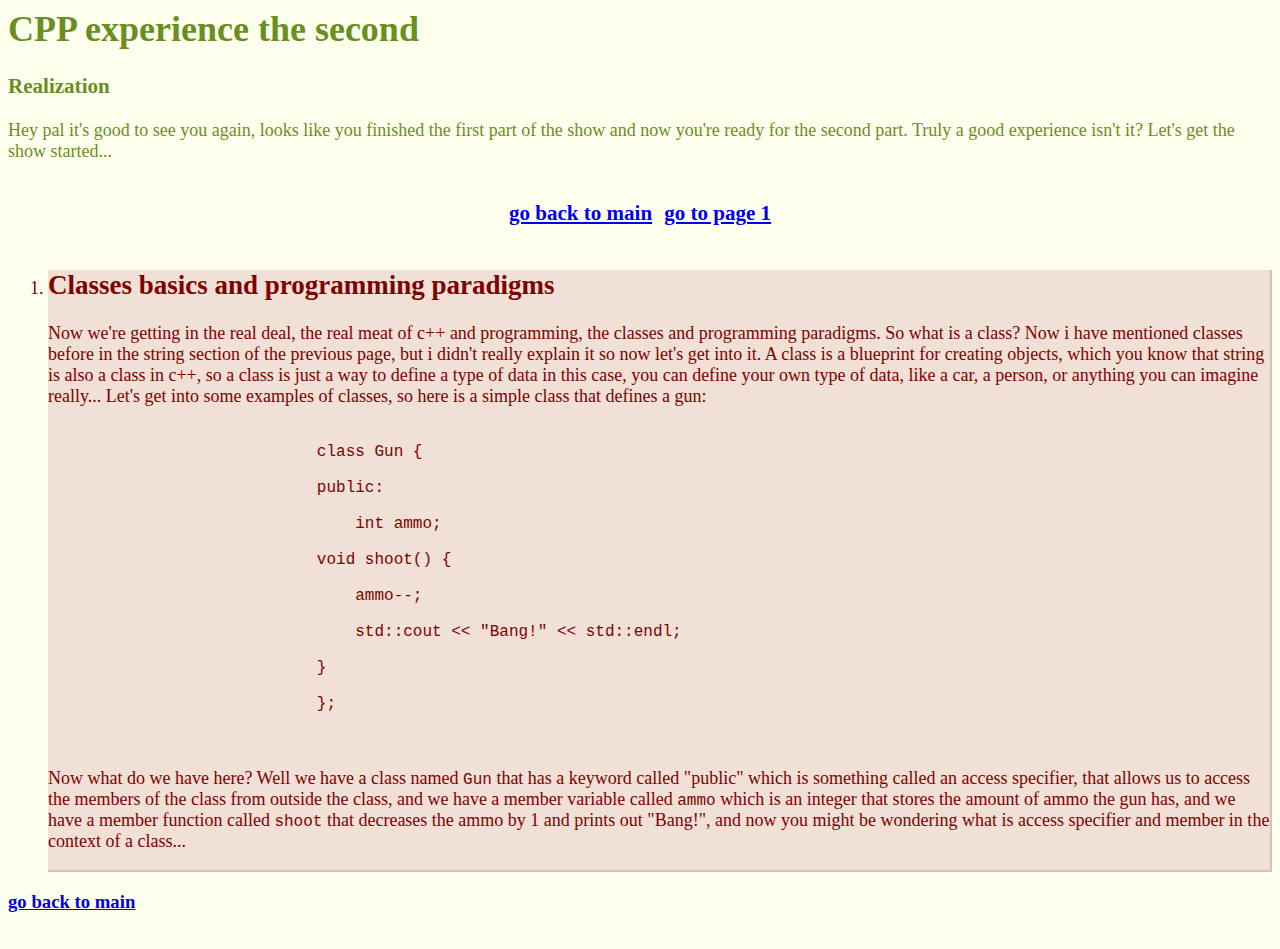
<file: allLeFiles/cppMain2.html>
<html lang="en">
<head>
    <meta charset="UTF-8" />
    <meta name="viewport" content="width=device-width, initial-scale=1.0" />
    <title>Learn Programming</title>
    <link rel="stylesheet" href="../mainStyle.css" />
</head>
<body>
    <main>
        <h1>CPP experience the second</h1>
        <div>
            <h3>Realization</h3>
            <p>
                Hey pal it's good to see you again, looks like you finished the first part of the show and
                now you're ready for the second part. Truly a good experience isn't it? Let's get the show
                started...
            </p>
            <div class="box">
                <h3><a href="../index.html">go back to main</a></h3>
                <h3><a href="cppMain.html">go to page 1</a></h3>
            </div>
            <ol>
                <li>
                    <h2>Classes basics and programming paradigms</h2>
                    <p>
                        Now we're getting in the real deal, the real meat of c++ and programming, the classes
                        and programming paradigms. So what is a class? Now i have mentioned classes before
                        in the string section of the previous page, but i didn't really explain it so now
                        let's get into it. A class is a blueprint for creating objects, which you know that
                        string is also a class in c++, so a class is just a way to define a type of data
                        in this case, you can define your own type of data, like a car, a person, or anything
                        you can imagine really... Let's get into some examples of classes, so here is a simple
                        class that defines a gun: <br /> <pre><code>
                            class Gun {<br />
                            public:<br />
                                int ammo;<br />
                            void shoot() {<br />
                                ammo--;<br />
                                std::cout << "Bang!" << std::endl;<br />
                            }<br />
                            };
                        </code></pre>
                        <br /> Now what do we have here? Well we have a class named <code>Gun</code> that has
                        a keyword called "public" which is something called an access specifier, that allows
                        us to access the members of the class from outside the class, and we have a member
                        variable called <code>ammo</code> which is an integer that stores the amount of ammo
                        the gun has, and we have a member function called <code>shoot</code> that decreases
                        the ammo by 1 and prints out "Bang!", and now you might be wondering what is access
                        specifier and member in the context of a class... 
                    </p>
                </li>
            </ol>
        </div>
    </main>
    <footer>
        <h3><a href="../index.html">go back to main</a></h3>
    </footer>
</body>
</html>
</file>
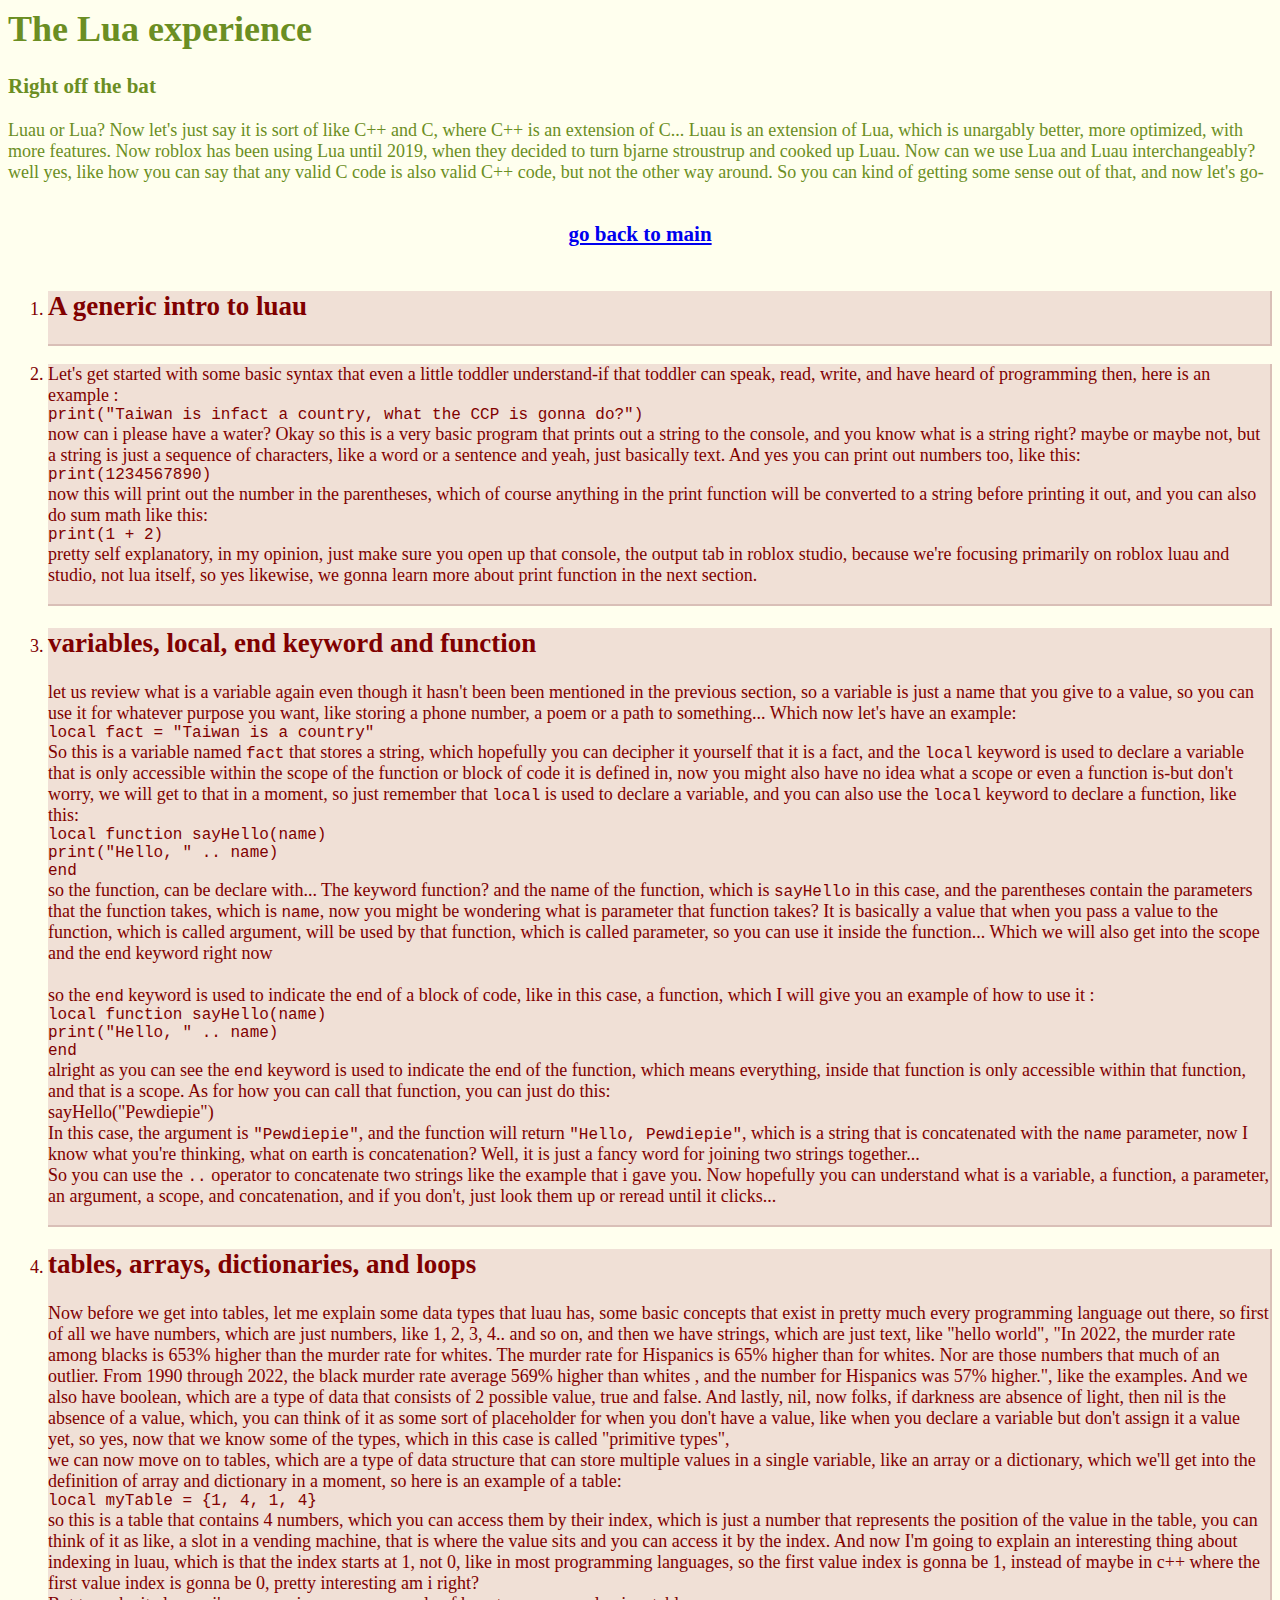
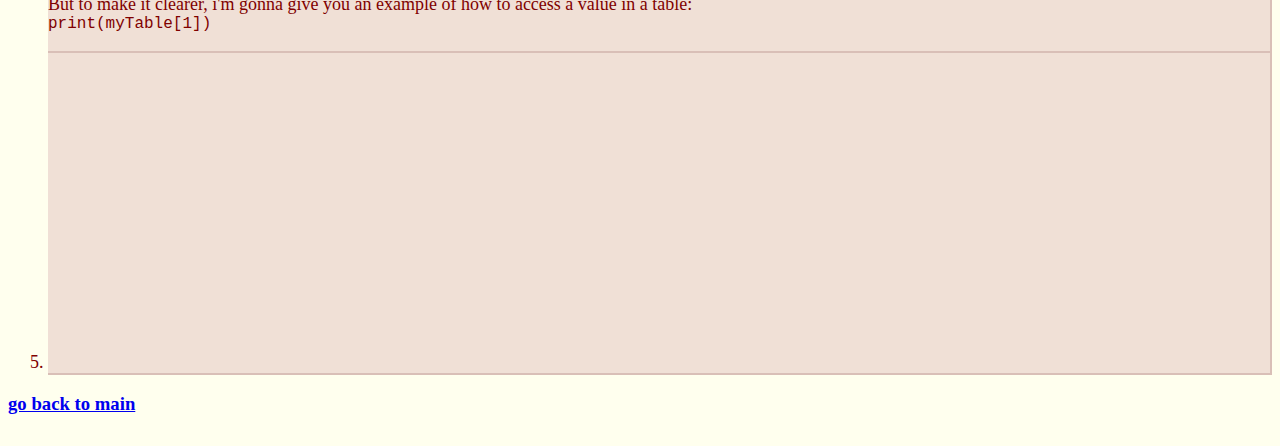
<file: allLeFiles/luauMain.html>
<html lang="en">
<head>
    <meta charset="utf-8" />
    <meta name="viewport" content="width=device-width, initial-scale=1.0" />
    <title>Learn Luau</title>
    <link rel="stylesheet" href="../mainStyle.css" />
</head>
<body>
    <main>
        <h1>The Lua experience</h1>
        <div class="main-wrapper">
            <h3>Right off the bat</h3>
            <p>
                Luau or Lua? Now let's just say it is sort of like C++ and C, where C++ is an extension of
                C... Luau is an extension of Lua, which is unargably better, more optimized, with more
                features. Now roblox has been using Lua until 2019, when they decided to turn bjarne stroustrup
                and cooked up Luau. Now can we use Lua and Luau interchangeably? well yes, like how you can
                say that any valid C code is also valid C++ code, but not the other way around. So you can
                kind of getting some sense out of that, and now let's go-
            </p>
            <div class="box">
                <h3><a href="../index.html">go back to main</a></h3>
                <!--<h3><a href=".html">go to page 2</a></h3>-->
            </div>
            <ol>
                <li><h2>A generic intro to luau</h2></li>
                <li>
                    <p>
                        Let's get started with some basic syntax that even a little toddler understand-if that
                        toddler can speak, read, write, and have heard of programming then, here is an example
                        :<br />
                        <code>print("Taiwan is infact a country, what the CCP is gonna do?")</code><br />
                        now can i please have a water? Okay so this is a very basic program that
                        prints out a string to the console, and you know what is a string right? maybe or
                        maybe not, but a string is just a sequence of characters, like a word or a sentence
                        and yeah, just basically text. And yes you can print out numbers too, like this:
                        <br /> <code>print(1234567890)</code><br /> now this will print out the number in the
                        parentheses, which of course anything in the print function will be converted to a 
                        string before printing it out, and you can also do sum math like this:
                        <br /> <code>print(1 + 2)</code><br /> pretty self explanatory, in my opinion, just
                        make sure you open up that console, the output tab in roblox studio, because we're
                        focusing primarily on roblox luau and studio, not lua itself, so yes likewise, 
                        we gonna learn more about print function in the next section.
                    </p>
                </li>
                <li>
                    <h2> variables, local, end keyword and function</h2>
                    <p>
                        let us review what is a variable again even though it hasn't been been mentioned in
                        the previous section, so a variable is just a name that you give to a value,
                        so you can use it for whatever purpose you want, like storing a phone number,
                        a poem or a path to something... Which now let's have an example: <br />
                        <code>local fact = "Taiwan is a country"</code><br /> So this is a variable
                        named <code>fact</code> that stores a string, which hopefully you can decipher it
                        yourself that it is a fact, and the <code>local</code> keyword is used to
                        declare a variable that is only accessible within the scope of the function or
                        block of code it is defined in, now you might also have no idea what a scope or even
                        a function is-but don't worry, we will get to that in a moment, so just remember that
                        <code>local</code> is used to declare a variable, and you can also use the
                        <code>local</code> keyword to declare a function, like this: <br />
                        <code>local function sayHello(name) <br />print("Hello, " .. name)<br /> end</code><br />
                        so the function, can be declare with... The keyword function? and the name of the
                        function, which is <code>sayHello</code> in this case, and the parentheses
                        contain the parameters that the function takes, which is <code>name</code>,
                        now you might be wondering what is parameter that function takes? It is basically
                        a value that when you pass a value to the function, which is called argument, will be
                        used by that function, which is called parameter, so you can use it inside the
                        function... Which we will also get into the scope and the end keyword right now<br />
                        <br /> so the <code>end</code> keyword is used to indicate the end of a block of code,
                        like in this case, a function, which I will give you an example of how to use it
                        : <br /> <code>local function sayHello(name) <br />     print("Hello, " .. name)<br /> 
                        end</code><br /> alright as you can see the <code>end</code> keyword is used to
                        indicate the end of the function, which means everything, inside that function 
                        is only accessible within that function, and that is a scope. As for how you can call
                        that function, you can just do this: <br /> sayHello("Pewdiepie")<br /> In this 
                        case, the argument is <code>"Pewdiepie"</code>, and the function will return
                        <code>"Hello, Pewdiepie"</code>, which is a string that is concatenated with the
                        <code>name</code> parameter, now I know what you're thinking, what on earth is 
                        concatenation? Well, it is just a fancy word for joining two strings together...<br />
                        So you can use the <code>..</code> operator to concatenate two strings like the 
                        example that i gave you. Now hopefully you can understand what is a variable,
                        a function, a parameter, an argument, a scope, and concatenation, and if you don't,
                        just look them up or reread until it clicks...
                    </p>
                </li>
                <li>
                    <h2>
                        tables, arrays, dictionaries, and loops
                    </h2>
                    <p>
                        Now before we get into tables, let me explain some data types that luau has, some basic
                        concepts that exist in pretty much every programming language out there, so first of
                        all we have numbers, which are just numbers, like 1, 2, 3, 4.. and so on, and
                        then we have strings, which are just text, like "hello world", "In 2022, the murder
                        rate among blacks is 653% higher than the murder rate for whites. The murder rate
                        for Hispanics is 65% higher than for whites. Nor are those numbers that much of an
                        outlier. From 1990 through 2022, the black murder rate average 569% higher than whites
                        , and the number for Hispanics was 57% higher.", like the examples. And we also have
                        boolean, which are a type of data that consists of 2 possible value, true and false.
                        And lastly, nil, now folks, if darkness are absence of light, then nil is the absence
                        of a value, which, you can think of it as some sort of placeholder for when you
                        don't have a value, like when you declare a variable but don't assign it a value yet,
                        so yes, now that we know some of the types, which in this case is called "primitive
                        types",<br /> we can now move on to tables, which are a type of data structure that
                        can store multiple values in a single variable, like an array or a dictionary, which
                        we'll get into the definition of array and dictionary in a moment, so here is an
                        example of a table: <br /> <code>local myTable = {1, 4, 1, 4}</code><br />
                        so this is a table that contains 4 numbers, which you can access them by their
                        index, which is just a number that represents the position of the value in the table,
                        you can think of it as like, a slot in a vending machine, that is where the value
                        sits and you can access it by the index. And now I'm going to explain an interesting
                        thing about indexing in luau, which is that the index starts at 1, not 0, like in
                        most programming languages, so the first value index is gonna be 1, instead of maybe
                        in c++ where the first value index is gonna be 0, pretty interesting am i right?
                        <br /> But to make it clearer, i'm gonna give you an example of how to access
                        a value in a table: <br /> <code>print(myTable[1])</code><br />
                    </p>
                </li>
                <li>
                    <iframe class="bitchute-player" type="text/html" width="560" height="315" 
                            src="https://www.bitchute.com/embed/IfRVHzhVugPi/" scrolling="no" 
                            style="border: none;" frameborder="0" allowfullscreen></iframe>
                </li>
            </ol>
        </div>
    </main>
    <footer>
        <h3><a href="../index.html">go back to main</a></h3>
    </footer>
</body>
</html>
</file>
<file: mainStyle.css>
body {
    background: #ffe;
}
main {
    font-size: large;
    color:olivedrab;
}

.box {
    display: flex;
    justify-content: center;
    align-items: center;
    gap: 12px;
}

li {
    background-color: #f0e0d6;
    border-color: #d9bfb7;
    border-right: solid 2px;
    border-bottom: solid 2px;
    border-color: #d9bfb7;
    color: #800000;
}

pre {
    white-space:pre-wrap;
}

.green-text {
    color:darkolivegreen;
}

footer {
    background: transparent;
}
</file>
